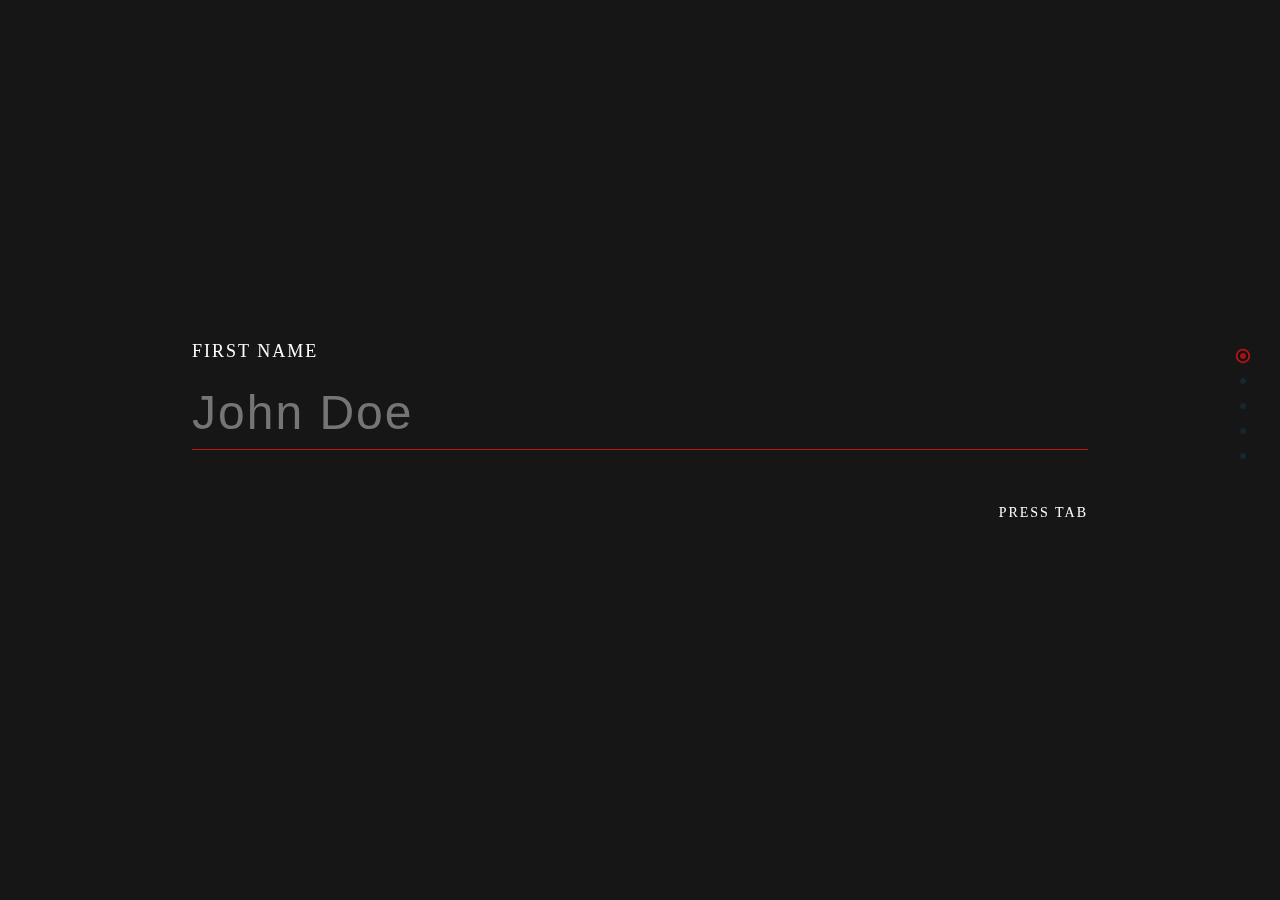
<file: contact.html>
<!DOCTYPE html>
<html lang="en">
<head>
    <meta charset="UTF-8">
    <meta name="viewport" content="width=device-width, initial-scale=1.0">
    <title>Contact Us</title>
    <link rel="stylesheet" href="./styles/contact.css">
</head>
<body>
    <div class="section" id="contact">
    <form>
        <input id="input-1" type="text" placeholder="John Doe" required autofocus />
        <label for="input-1">
          <span class="label-text">First Name</span>
          <span class="nav-dot"></span>
          <div class="signup-button-trigger">Sign Up</div>
        </label>
        <input id="input-2" type="text" placeholder="john" required />
        <label for="input-2">
          <span class="label-text">Last Name</span>
          <span class="nav-dot"></span>
        </label>
        <input id="input-3" type="email" placeholder="email@address.com" required />
        <label for="input-3">
          <span class="label-text">Email</span>
          <span class="nav-dot"></span>
        </label>
        <input id="input-4" type="text" placeholder="&#9679;&#9679;&#9679;&#9679;&#9679;&#9679;" required />
        <label for="input-4">
          <span class="label-text">Phone Number</span>
          <span class="nav-dot"></span>
        </label>
        <input id="input-5" type="text" placeholder="&#9679;&#9679;&#9679;&#9679;&#9679;&#9679;" required />
        <label for="input-5">
          <span class="label-text">Skill to Learn</span>
          <span class="nav-dot"></span>
        </label>
        <a class="button" href="#" style="--color: #ff1867;">
            <span></span>
            <span></span>
            <span></span>
            <span></span>
            Join Up
          </a>
        <p class="tip">Press Tab</p>
        
      </form>
      </div>
</body>
</html>
</file>
<file: styles/contact.css>
@import url('https://fonts.googleapis.com/css2?family=Bebas+Neue&family=Coming+Soon&family=Montserrat&family=Montserrat+Alternates&family=Open+Sans&family=Poppins&family=Roboto&display=swap');

/* font-family: 'Bebas Neue', sans-serif;
font-family: 'Coming Soon', cursive;
font-family: 'Montserrat', sans-serif;
font-family: 'Montserrat Alternates', sans-serif;
font-family: 'Open Sans', sans-serif;
font-family: 'Poppins', sans-serif;
font-family: 'Roboto', sans-serif; */

* {
margin: 0;
padding: 0;
box-sizing: border-box;
}
:root {
    --background: #161616;
    --text: #fff;
    --gray: #ffffff96;
}

body,
html {
width: 100%;
background-color: var(--background);
height: 100%;
}

.section {
    width: 100%;
    height: 100vh;
    background-color: var(--background);
    z-index: 1;
}

input,
.button {
  position: fixed;
  top: 50%;
  left: 50%;
  transform: translate(-50%, -300%);

  opacity: 0;
  pointer-events: none;
  transition: all 0.5s cubic-bezier(0.4, 0.25, 0.8, 0.3);
}


input {
  padding: 0.25rem 0;
  border: 0;
  border-bottom: 1px solid #bb1515;
  outline: 0;
  background: transparent;
  color: #fff;
  font-size: 3rem;
  line-height: 4rem;
  width: 70vw;
  letter-spacing: 0.125rem;
  transition: all 0.5s cubic-bezier(0.4, 0.25, 0.8, 0.3);
}

input::-moz-selection {
  background: rgba(187, 21, 21, 0.25);
}

input::selection {
  background: rgba(187, 21, 21, 0.25);
}

button,
.signup-button {
  padding: 0.25em 0;
  border: 0;
  outline: 0;
  background: #FFEC23;
  color: rgba(255, 255, 255, 0.85);
  font-size: 2rem;
  line-height: 3.6rem;
  letter-spacing: 0.0625rem;
  box-shadow: 0 3px 5px 1px rgba(0, 0, 0, 0.25);
  text-shadow: 0 -2px 0 rgba(0, 0, 0, 0.25), 0 1px 0 rgba(255, 255, 255, 0.2);
}

input:focus,
.button:focus {
  opacity: 1;
  transform: translate(-50%, -100%);
  pointer-events: auto;
  transition: all 0.4s cubic-bezier(0.1, 0.45, 0.1, 0.85) 0.5s;
  z-index: 10;
}

input:focus ~ input,
input:focus ~ button {
  transform: translate(-50%, 500%);
  transition: all 0.5s ease-in;
}

input:focus ~ label .label-text {
  transform: translate(-50%, 300%);
  transition: all 0.5s ease-in;
}

input:focus ~ .tip {
  opacity: 1;
}

input:focus ~ .signup-button,
button:focus ~ .signup-button {
  opacity: 0;
}

input:focus + label .label-text {
  opacity: 1;
  transform: translate(-50%, -100%);
  transition: all 0.3s cubic-bezier(0.1, 0.45, 0.1, 0.85) 0.4s;
}

input:focus + label .nav-dot:before {
  background: #a41212;
  box-shadow: 0 0 0 0.15rem #111, 0 0 0.05rem 0.26rem #bb1515;
}

.tip {
  position: fixed;
  top: 57%;
  left: 50%;
  transform: translate(-50%, -50%);
  width: 70%;
  opacity: 0;
  color: #fff;
  font-size: 0.875rem;
  font-weight: 300;
  letter-spacing: 0.125rem;
  text-transform: uppercase;
  text-align: right;
  transition: opacity 0.25s 0.5s;
}

.signup-button,
.signup-button-trigger {
  position: fixed;
  top: 50%;
  left: 50%;
  transform: translate(-50%, -100%);
  width: 70vw;
  padding: 0.25rem 0;
  line-height: 3.6rem;
  text-align: center;
  pointer-events: none;
  cursor: pointer;
  transition: opacity 0.4s 0.3s;
}

.signup-button-trigger {
  opacity: 0;
  pointer-events: auto;
}

.label-text {
  position: fixed;
  top: calc(50% - 4rem);
  left: 50%;
  transform: translate(-50%, -300%);
  width: 70vw;
  padding: 3.125rem 0 1.5rem;
  text-transform: uppercase;
  color: #fff;
  opacity: 0;
  font-size: 1.125rem;
  font-weight: 300;
  letter-spacing: 0.125rem;
  pointer-events: none;
  transition: all 0.4s cubic-bezier(0.4, 0.25, 0.8, 0.3) 0.05s;
}

.nav-dot {
  cursor: pointer;
  position: fixed;
  padding: 0.625rem 1.25rem 0.625rem 0.625rem;
  top: 52%;
  right: 1.25rem;
}
.nav-dot:before {
  content: "";
  display: inline-block;
  border-radius: 50%;
  width: 0.375rem;
  height: 0.375rem;
  margin-right: 0.625rem;
  position: fixed;
  background-color: #16272f;
  border: 0;
  transition: all 0.25s;
}
.nav-dot:hover:before {
  width: 0.625rem;
  height: 0.625rem;
  margin-top: -0.125rem;
  margin-left: -0.125rem;
  background-color: #a41212;
}

label[for=input-1] .nav-dot {
  margin-top: -125px;
}

label[for=input-2] .nav-dot {
  margin-top: -100px;
}

label[for=input-3] .nav-dot {
  margin-top: -75px;
}

label[for=input-4] .nav-dot {
  margin-top: -50px;
}

label[for=input-5] .nav-dot {
  margin-top: -25px;
}



form {
  width: 100%;
  height: 100%;
  overflow: hidden;
}           




.button {
    position: relative;
    padding: 16px 30px;
    font-size: 1.5rem;
    color: var(--color);
    border: 2px solid rgba(0, 0, 0, 0.5);
    border-radius: 4px;
    text-shadow: 0 0 15px var(--color);
    text-decoration: none;
    text-transform: uppercase;
    letter-spacing: 0.1rem;
    transition: 0.5s;
    z-index: 1;
  }
  
  .button:hover {
    color: #000;
    border: 2px solid rgba(0, 0, 0, 0);
    box-shadow: 0 0 0px var(--color);
  }
  
  .button::before {
    content: '';
    position: absolute;
    top: 0;
    left: 0;
    width: 100%;
    height: 100%;
    background: var(--color);
    z-index: -1;
    transform: scale(0);
    transition: 0.5s;
  }
  
  .button:hover::before {
    transform: scale(1);
    transition-delay: 0.5s;
    box-shadow: 0 0 10px var(--color),
      0 0 30px var(--color),
      0 0 60px var(--color);
  }
  
  .button span {
    position: absolute;
    background: var(--color);
    pointer-events: none;
    border-radius: 2px;
    box-shadow: 0 0 10px var(--color),
      0 0 20px var(--color),
      0 0 30px var(--color),
      0 0 50px var(--color),
      0 0 100px var(--color);
    transition: 0.5s ease-in-out;
    transition-delay: 0.25s;
  }
  
  .button:hover span {
    opacity: 0;
    transition-delay: 0s;
  }
  
  .button span:nth-child(1),
  .button span:nth-child(3) {
    width: 40px;
    height: 4px;
  }
  
  .button:hover span:nth-child(1),
  .button:hover span:nth-child(3) {
    transform: translateX(0);
  }
  
  .button span:nth-child(2),
  .button span:nth-child(4) {
    width: 4px;
    height: 40px;
  }
  
  .button:hover span:nth-child(1),
  .button:hover span:nth-child(3) {
    transform: translateY(0);
  }
  
  .button span:nth-child(1) {
    top: calc(50% - 2px);
    left: -50px;
    transform-origin: left;
  }
  
  .button:hover span:nth-child(1) {
    left: 50%;
  }
  
  .button span:nth-child(3) {
    top: calc(50% - 2px);
    right: -50px;
    transform-origin: right;
  }
  
  .button:hover span:nth-child(3) {
    right: 50%;
  }
  
  .button span:nth-child(2) {
    left: calc(50% - 2px);
    top: -50px;
    transform-origin: top;
  }
  
  .button:hover span:nth-child(2) {
    top: 50%;
  }
  
  .button span:nth-child(4) {
    left: calc(50% - 2px);
    bottom: -50px;
    transform-origin: bottom;
  }
  
  .button:hover span:nth-child(4 ) {
    bottom: 50%;
  }
</file>
